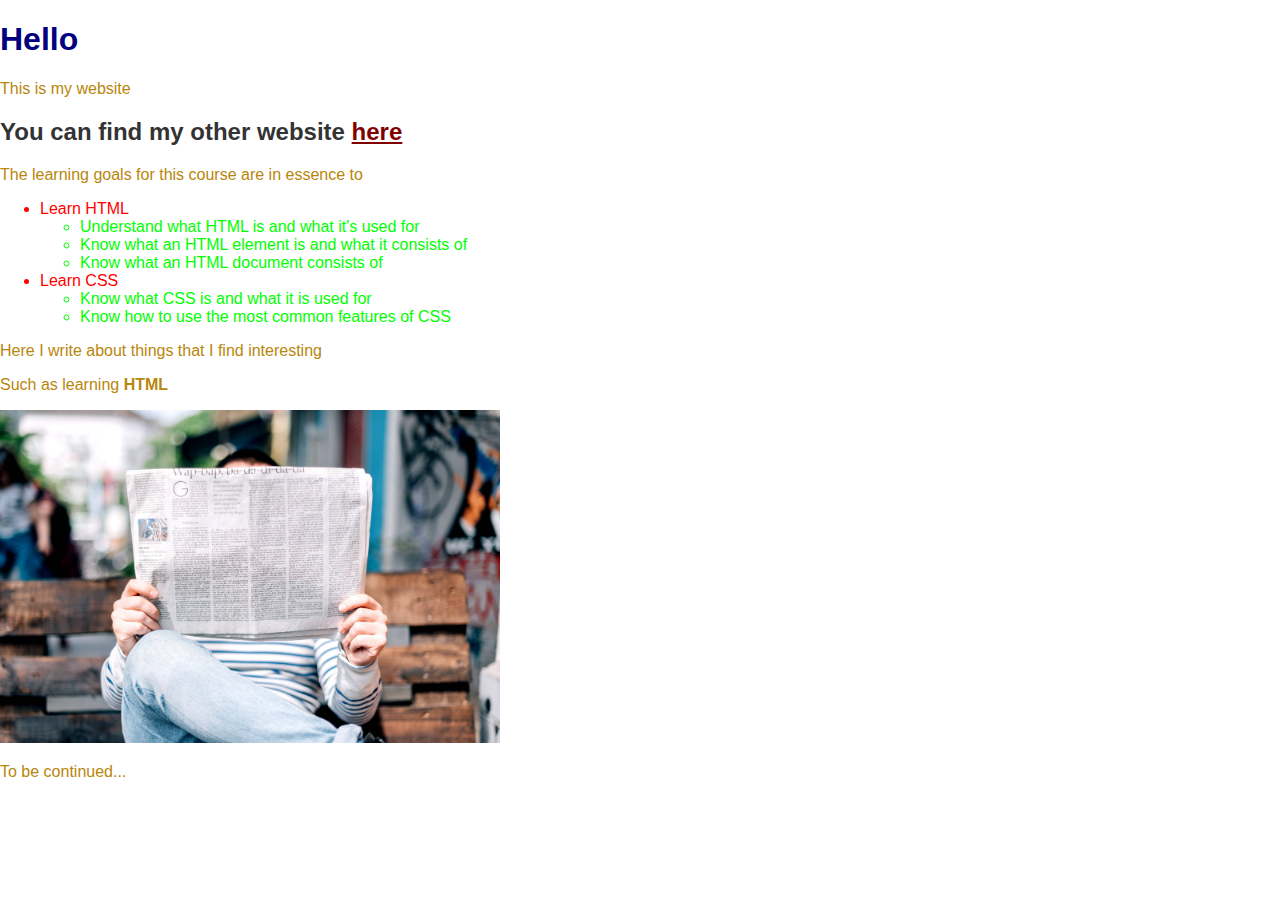
<file: index.html>
<!DOCTYPE html>
<html lang="en">
<head>
    <meta charset="UTF-8">
    <meta name="viewport" content="width=device-width, initial-scale=1.0">
    <title>My Website</title>
    <link rel="stylesheet" href="style.css">
</head>
<body id="indexPage">
    <h1>Hello</h1>
    <p>This is my website</p>
    <h2>You can find my other website <a href="other.html">here</a></h2>
    <p>The learning goals for this course are in essence to</p>
    <ul>
        <li>Learn HTML
            <ul>
                <li>Understand what HTML is and what it's used for</li>
                <li>Know what an HTML element is and what it consists of</li>
                <li>Know what an HTML document consists of</li>
            </ul>
        </li>
        <li>Learn CSS
            <ul>
                <li>Know what CSS is and what it is used for</li>
                <li>Know how to use the most common features of CSS</li>
            </ul>
        </li>
    </ul>
    <p>Here I write about things that I find interesting</p>
    <p>Such as learning <strong>HTML</strong></p>
    
    <!-- Image of a man reading a newspaper -->
    <img src="assets/reading.jpg" alt="Man reading a newspaper" style="width: 500px;height: auto;"> 


    <p>To be continued...</p>
</body>
</html>
</file>
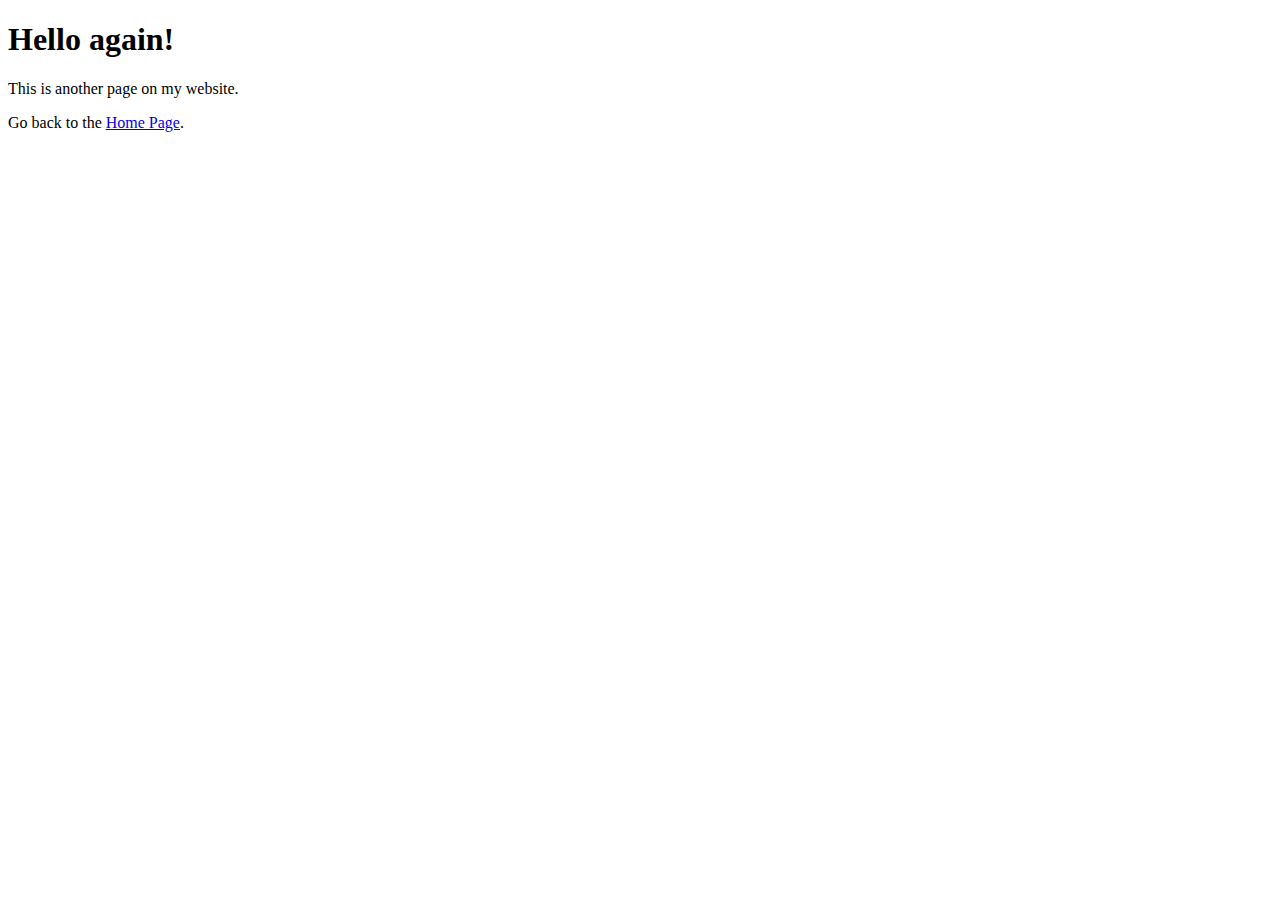
<file: other.html>
<!DOCTYPE html>
<html lang="en">
<head>
    <meta charset="UTF-8">
    <meta name="viewport" content="width=device-width, initial-scale=1.0">
    <title>Additional Page</title>
</head>
<body>
    <h1>Hello again!</h1>
    <p>This is another page on my website.</p>
    <p>Go back to the <a href="index.html">Home Page</a>.</p>
    <!-- Include other content here as per your course or personal content -->
</body>
</html>
</file>
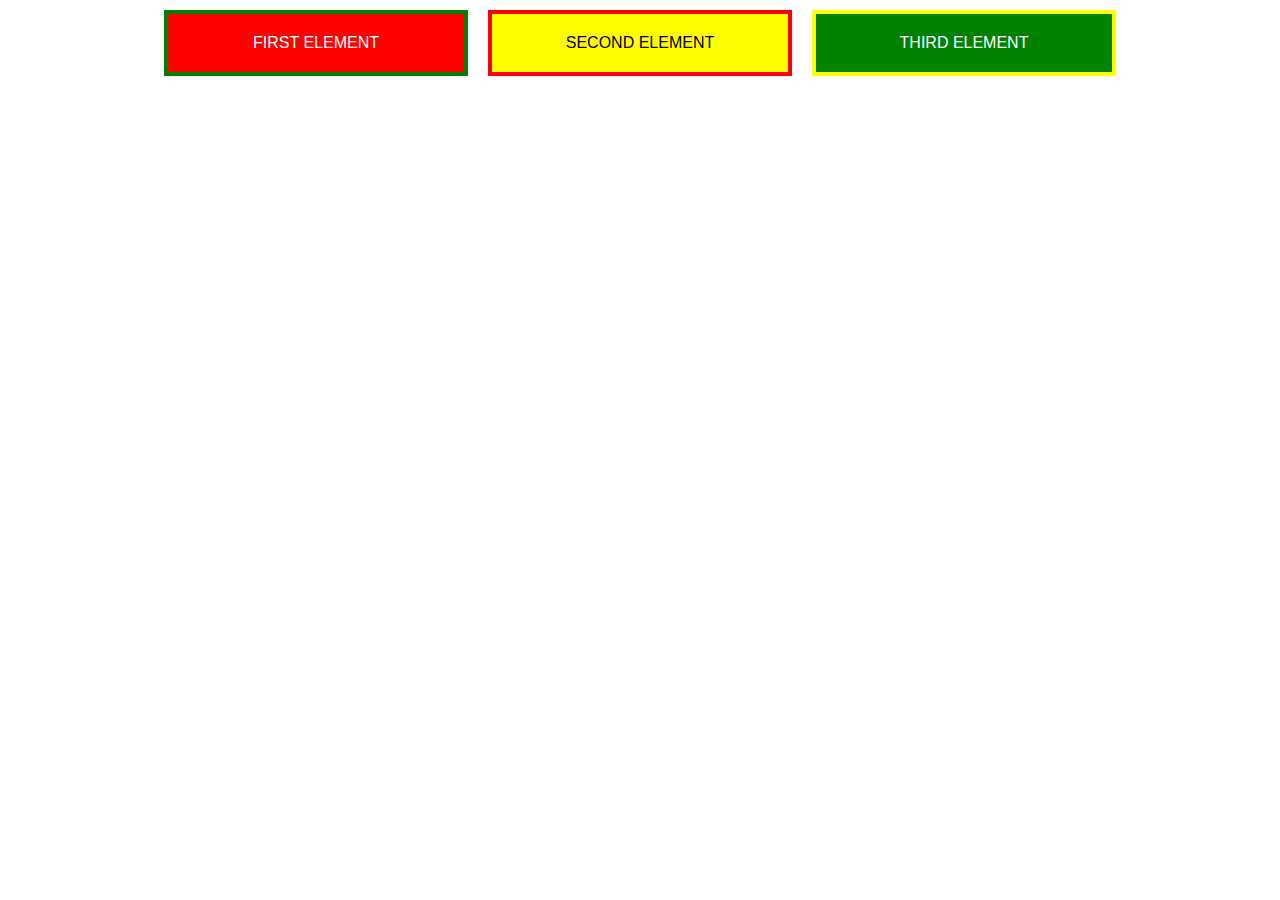
<file: positions.html>
<!DOCTYPE html>
<html lang="en">
<head>
    <meta charset="UTF-8">
    <meta name="viewport" content="width=device-width, initial-scale=1.0">
    <title>Aligned Elements</title>
    <link rel="stylesheet" href="style.css">
</head>
<body id="positionsPage">
    <div class="container">
        <div class="box" id="first">First element</div>
        <div class="box" id="second">Second element</div>
        <div class="box" id="third">Third element</div>
    </div>
</body>
</html>
</file>
<file: style.css>
/* Global styles */
body {
    font-family: Arial, sans-serif;
    margin: 0;
    padding: 0;
    color: #333;
}

/* Styles specific for index.html */
#indexPage h1 {
    color: #000080;
}

#indexPage a:link,
#indexPage a:visited {
    color: #800000;
}

#indexPage ul {
    color: #0000FF;
}

#indexPage ul li {
    color: #FF0000;
}

#indexPage ul li ul li {
    color: #00FF00;
}

#indexPage p {
    color: darkgoldenrod;
}

#indexPage img {
    width: 100%;
    height: auto;
}

#indexPage footer {
    text-align: center;
    padding: 10px;
    background-color: #ddd;
    color: #333;
}

/* Styles specific for positions.html */
#positionsPage .container {
    display: flex;
    justify-content: center;
}

#positionsPage .box {
    flex: 0 0 20%;
    color: white;
    padding: 20px;
    margin: 10px;
    text-align: center;
    display: flex;
    justify-content: center;
    align-items: center;
    text-transform: uppercase;
    border: 4px solid;
}

#positionsPage #first {
    background-color: red;
    border-color: green;
}

#positionsPage #second {
    background-color: yellow;
    color: black;
    border-color: red;
}

#positionsPage #third {
    background-color: green;
    border-color: yellow;
}
</file>
